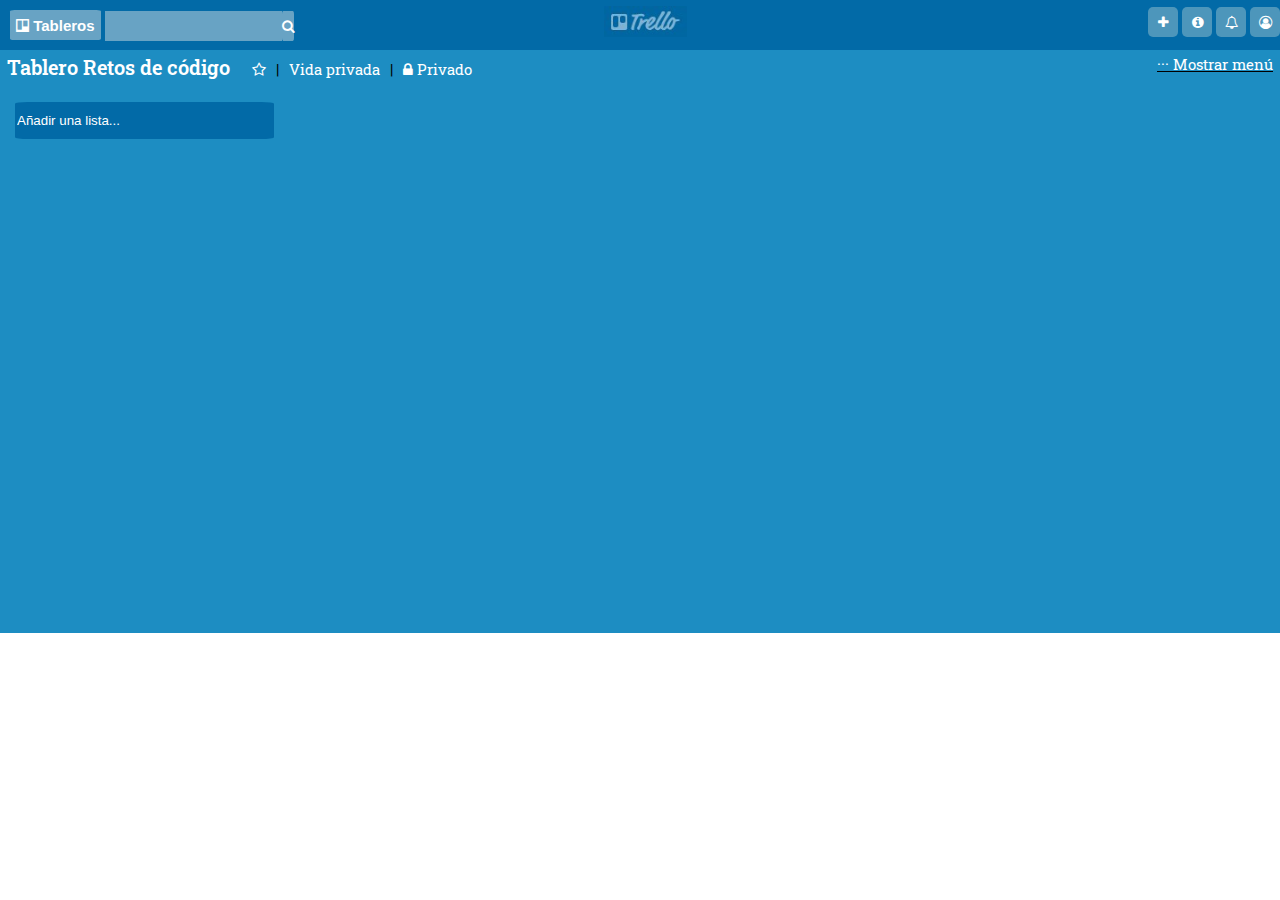
<file: index.html>
<!DOCTYPE html>
<html>

<head>
    <meta charset="utf-8">
    <link rel="stylesheet" href="css\main.css">
    <link href="https://fonts.googleapis.com/css?family=Roboto+Slab" rel="stylesheet">
    <link rel="stylesheet" href="https://cdnjs.cloudflare.com/ajax/libs/font-awesome/4.7.0/css/font-awesome.css" />
    <link rel="icon" type="image/gif" href="assets/images/logo-trello.png" heigth="50px" width="50px" />
    <title>Trello</title>
</head>

<body>
    <!--Barra de navegacion-->
    <nav id="main">
        <!--Seccion izquierda contiene: botón de Tableros, input de texto y titilo de aplicación-->
        <section class="main-left">
            <button class="tableros" type="text" name="Tableros"><a class="tableros-img-text" href="#"><i class="fa fa-trello" aria-hidden="true"></i> Tableros</a></button>
            <input class="main-search white-letter" type="search" name="busqueda" value=""><button class="button-search" type="buttonsearch" name="button-search"><a href="#"><i class="fa fa-search" aria-hidden="true"></i></a></button>
            <p class="title-trello">
                <a href="#"><img src="assets/images/trello-logo.jpg" heigth="31px" width="83px" alt="Icono Trello" /></a>
            </p>
        </section>
        <!--Seccion derecha contiene: botones de usabilidad-->
        <section class="main-rigth">
            <button class="button-more" type="button" name="more"><a href="#"><i class="fa fa-plus" aria-hidden="true"></i></a></button>
            <button class="button-info" type="button" name="info"><a href="#"><i class="fa fa-info-circle" aria-hidden="true"></i></a></button>
            <button class="button-bell" type="button" name="bell"><a href="#"><i class="fa fa-bell-o" aria-hidden="true"></i></a></button>
            <button class="button-user-name" type="button" name="user-name"><a href="#"><i class="fa fa-user-circle-o" aria-hidden="true"></i></a></button>
        </section>
    </nav>
    <!--Conenido principal. Opciones de uso para el usuario-->
    <main id="main-child">
        <ul class="main-child-left">
            <li class="name-tablero"><a href="#">Tablero Retos de código</a></li>
            <li><a href="#"><i class="fa fa-star-o" aria-hidden="true"></i></a></li>
            <li>|</li>
            <li><a href="#">Vida privada</a></li>
            <li>|</li>
            <li><a href="#"><i class="fa fa-lock" aria-hidden="true"></i> Privado</a></li>
            <li class="main-child-righ"><a href="#">··· Mostrar menú</a></li>
        </ul>
        <div id="task-box" class="box-list">
            <input type="text" placeholder="Añadir una lista..." id="add-name-list" class="block white-letter">
            <!-- disabled="true" -->
            <button id="save-button" class="none buttonadd">Añadir</button>
            <button id="x-button" class="nonex">X</button>
        </div>
    </main>
    <script type="text/javascript" src="js/app.js"></script>
</body>

</html>
</file>
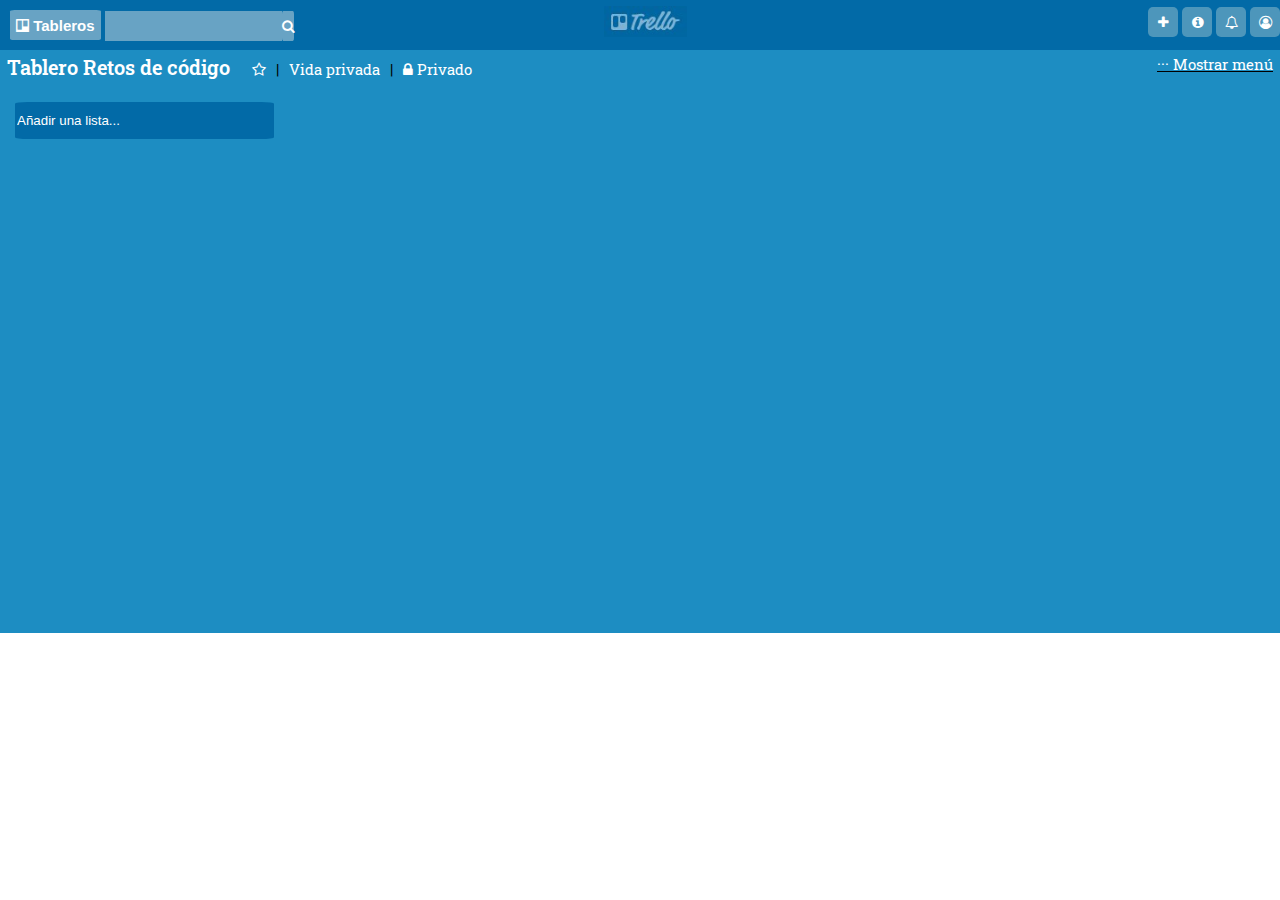
<file: trello-master/index.html>
<!DOCTYPE html>
<html>

<head>
    <meta charset="utf-8">
    <link rel="stylesheet" href="css\main.css">
    <link href="https://fonts.googleapis.com/css?family=Roboto+Slab" rel="stylesheet">
    <link rel="stylesheet" href="https://cdnjs.cloudflare.com/ajax/libs/font-awesome/4.7.0/css/font-awesome.css" />
    <link rel="icon" type="image/gif" href="assets/images/logo-trello.png" heigth="50px" width="50px" />
    <title>Trello</title>
</head>

<body>
    <!--Barra de navegacion-->
    <nav id="main">
        <!--Seccion izquierda contiene: botón de Tableros, input de texto y titilo de aplicación-->
        <section class="main-left">
            <button class="tableros" type="text" name="Tableros"><a class="tableros-img-text" href="#"><i class="fa fa-trello" aria-hidden="true"></i> Tableros</a></button>
            <input class="main-search white-letter" type="search" name="busqueda" value=""><button class="button-search" type="buttonsearch" name="button-search"><a href="#"><i class="fa fa-search" aria-hidden="true"></i></a></button>
            <p class="title-trello">
                <a href="#"><img src="assets/images/trello-logo.jpg" heigth="31px" width="83px" alt="Icono Trello" /></a>
            </p>
        </section>
        <!--Seccion derecha contiene: botones de usabilidad-->
        <section class="main-rigth">
            <button class="button-more" type="button" name="more"><a href="#"><i class="fa fa-plus" aria-hidden="true"></i></a></button>
            <button class="button-info" type="button" name="info"><a href="#"><i class="fa fa-info-circle" aria-hidden="true"></i></a></button>
            <button class="button-bell" type="button" name="bell"><a href="#"><i class="fa fa-bell-o" aria-hidden="true"></i></a></button>
            <button class="button-user-name" type="button" name="user-name"><a href="#"><i class="fa fa-user-circle-o" aria-hidden="true"></i></a></button>
        </section>
    </nav>
    <!--Conenido principal. Opciones de uso para el usuario-->
    <main id="main-child">
        <ul class="main-child-left">
            <li class="name-tablero"><a href="#">Tablero Retos de código</a></li>
            <li><a href="#"><i class="fa fa-star-o" aria-hidden="true"></i></a></li>
            <li>|</li>
            <li><a href="#">Vida privada</a></li>
            <li>|</li>
            <li><a href="#"><i class="fa fa-lock" aria-hidden="true"></i> Privado</a></li>
            <li class="main-child-righ"><a href="#">··· Mostrar menú</a></li>
        </ul>
        <div id="task-box" class="box-list">
            <input type="text" placeholder="Añadir una lista..." id="add-name-list" class="block white-letter">
            <!-- disabled="true" -->
            <button id="save-button" class="none">Añadir</button>
            <button id="x-button" class="nonex">X</button>
        </div>
    </main>
    <script type="text/javascript" src="js/app.js"></script>
</body>

</html>
</file>
